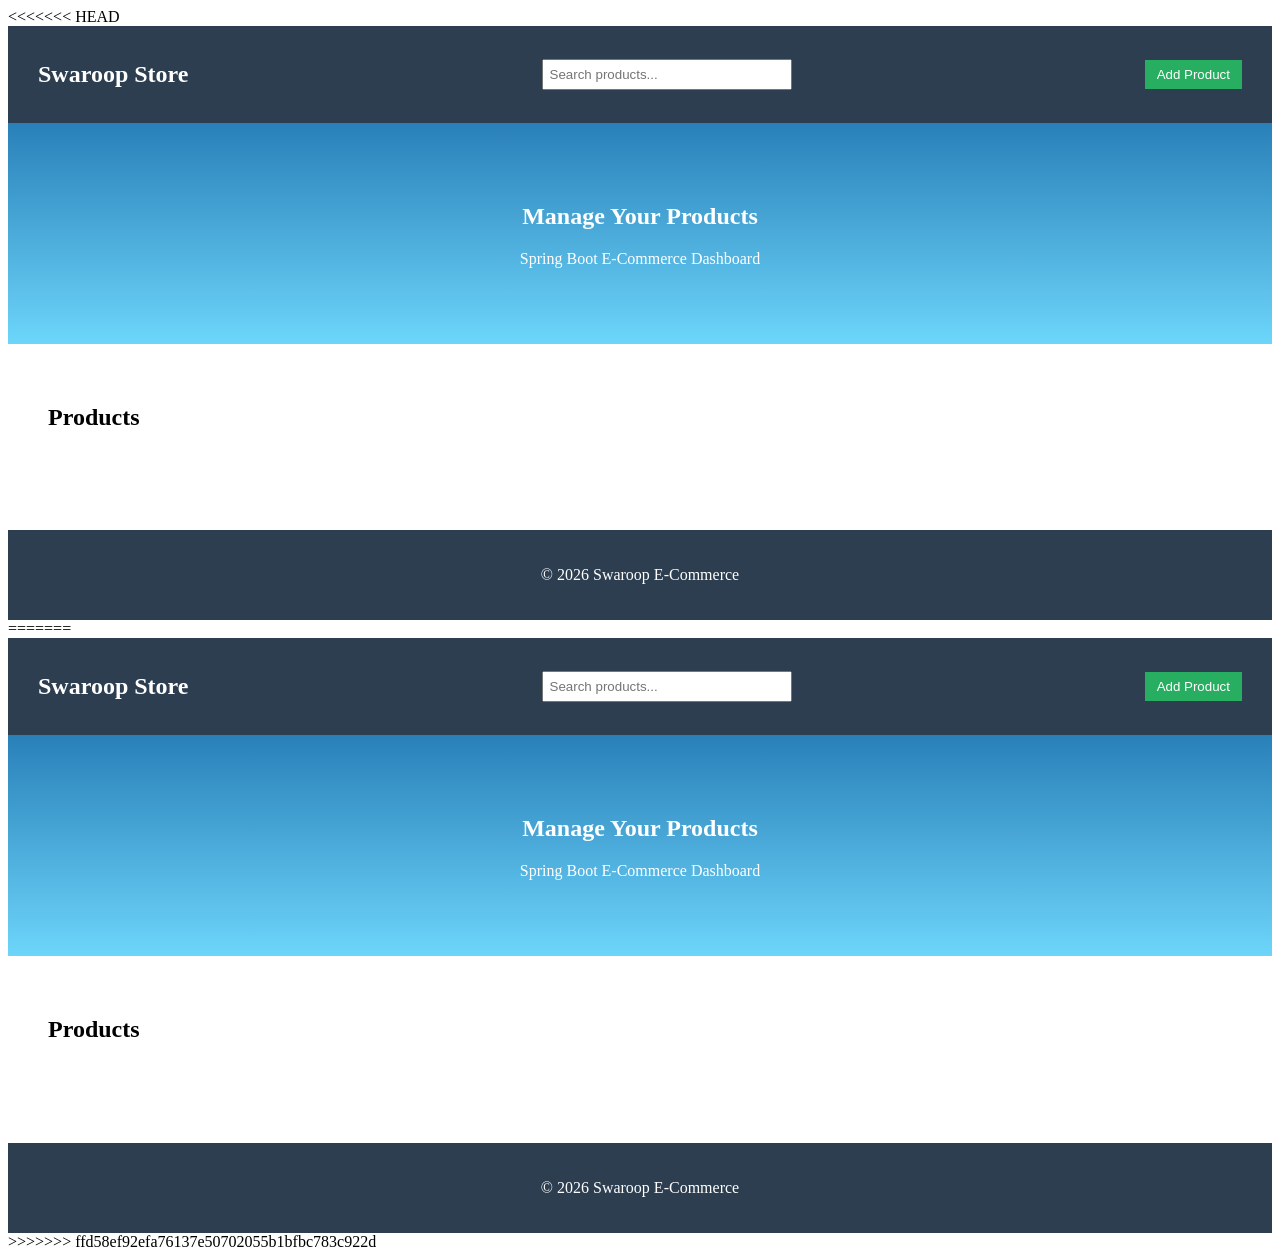
<file: ecommerce/src/main/resources/static/index.html>
<<<<<<< HEAD
<!DOCTYPE html>
<html>
<head>

<title>Swaroop E-Commerce Store</title>

<link rel="stylesheet" href="style.css">

</head>

<body>

<nav class="navbar">

<h2>Swaroop Store</h2>

<input id="search" placeholder="Search products..." onkeyup="searchProduct()">

<button onclick="openForm()">Add Product</button>

</nav>

<section class="hero">

<h1>Manage Your Products</h1>
<p>Spring Boot E-Commerce Dashboard</p>

</section>

<section class="products">

<h2>Products</h2>

<div id="productList" class="grid"></div>

</section>


<div id="productForm" class="modal">

<div class="modal-content">

<h2>Add / Update Product</h2>

<input id="id" placeholder="Product ID (for update)">
<input id="name" placeholder="Product Name">
<input id="description" placeholder="Description">
<input id="price" placeholder="Price">
<input id="imageUrl" placeholder="Image URL">

<button onclick="addProduct()">Add</button>
<button onclick="updateProduct()">Update</button>
<button onclick="closeForm()">Close</button>

</div>

</div>

<footer>

<p>© 2026 Swaroop E-Commerce</p>

</footer>

<script src="script.js"></script>

</body>
=======
<!DOCTYPE html>
<html>
<head>

<title>Swaroop E-Commerce Store</title>

<link rel="stylesheet" href="style.css">

</head>

<body>

<nav class="navbar">

<h2>Swaroop Store</h2>

<input id="search" placeholder="Search products..." onkeyup="searchProduct()">

<button onclick="openForm()">Add Product</button>

</nav>

<section class="hero">

<h1>Manage Your Products</h1>
<p>Spring Boot E-Commerce Dashboard</p>

</section>

<section class="products">

<h2>Products</h2>

<div id="productList" class="grid"></div>

</section>


<div id="productForm" class="modal">

<div class="modal-content">

<h2>Add / Update Product</h2>

<input id="id" placeholder="Product ID (for update)">
<input id="name" placeholder="Product Name">
<input id="description" placeholder="Description">
<input id="price" placeholder="Price">
<input id="imageUrl" placeholder="Image URL">

<button onclick="addProduct()">Add</button>
<button onclick="updateProduct()">Update</button>
<button onclick="closeForm()">Close</button>

</div>

</div>

<footer>

<p>© 2026 Swaroop E-Commerce</p>

</footer>

<script src="script.js"></script>

</body>
>>>>>>> ffd58ef92efa76137e50702055b1bfbc783c922d
</html>
</file>
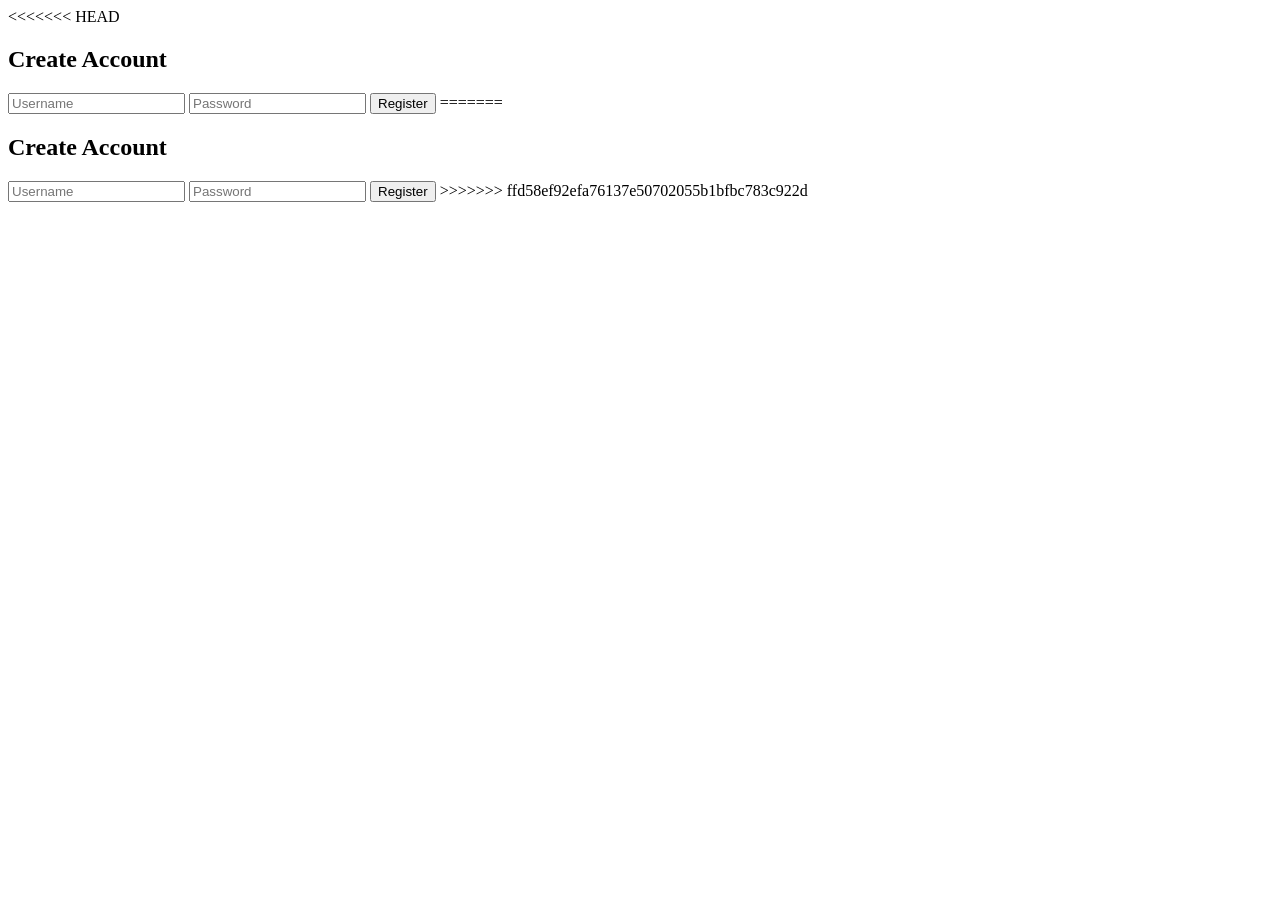
<file: ecommerce/src/main/resources/static/register.html>
<<<<<<< HEAD
<!DOCTYPE html>
<html>
<head>
<title>Register</title>
</head>

<body>

<h2>Create Account</h2>

<input id="username" placeholder="Username">
<input id="password" placeholder="Password">

<button onclick="register()">Register</button>

<script>

function register(){

fetch("/registerUser",{

method:"POST",

headers:{
"Content-Type":"application/json"
},

body:JSON.stringify({

username:document.getElementById("username").value,

password:document.getElementById("password").value,

role:"USER"

})

})

.then(()=>alert("User Registered"))

}

</script>

</body>
=======
<!DOCTYPE html>
<html>
<head>
<title>Register</title>
</head>

<body>

<h2>Create Account</h2>

<input id="username" placeholder="Username">
<input id="password" placeholder="Password">

<button onclick="register()">Register</button>

<script>

function register(){

fetch("/registerUser",{

method:"POST",

headers:{
"Content-Type":"application/json"
},

body:JSON.stringify({

username:document.getElementById("username").value,

password:document.getElementById("password").value,

role:"USER"

})

})

.then(()=>alert("User Registered"))

}

</script>

</body>
>>>>>>> ffd58ef92efa76137e50702055b1bfbc783c922d
</html>
</file>
<file: ecommerce/src/main/resources/static/style.css>
<<<<<<< HEAD
body{
margin:0;
font-family:Arial;
background:#f5f5f5;
}

.navbar{
display:flex;
justify-content:space-between;
align-items:center;
background:#2c3e50;
color:white;
padding:15px 30px;
}

.navbar input{
padding:6px;
width:250px;
}

.navbar button{
background:#27ae60;
border:none;
color:white;
padding:7px 12px;
cursor:pointer;
}

.hero{
background:linear-gradient(#2980b9,#6dd5fa);
color:white;
text-align:center;
padding:60px;
}

.products{
padding:40px;
}

.grid{
display:grid;
grid-template-columns:repeat(4,1fr);
gap:25px;
}

.product{
background:white;
border-radius:10px;
box-shadow:0 2px 10px rgba(0,0,0,0.2);
padding:15px;
text-align:center;
}

.product img{
width:100%;
height:180px;
object-fit:cover;
}

.product button{
margin:5px;
padding:6px 10px;
border:none;
cursor:pointer;
color:white;
}

.edit{
background:#3498db;
}

.delete{
background:#e74c3c;
}

.modal{
display:none;
position:fixed;
top:0;
left:0;
width:100%;
height:100%;
background:rgba(0,0,0,0.5);
}

.modal-content{
background:white;
width:350px;
margin:100px auto;
padding:20px;
border-radius:10px;
}

.modal input{
width:100%;
padding:7px;
margin:5px 0;
}

footer{
text-align:center;
padding:20px;
background:#2c3e50;
color:white;
margin-top:40px;
=======
body{
margin:0;
font-family:Arial;
background:#f5f5f5;
}

.navbar{
display:flex;
justify-content:space-between;
align-items:center;
background:#2c3e50;
color:white;
padding:15px 30px;
}

.navbar input{
padding:6px;
width:250px;
}

.navbar button{
background:#27ae60;
border:none;
color:white;
padding:7px 12px;
cursor:pointer;
}

.hero{
background:linear-gradient(#2980b9,#6dd5fa);
color:white;
text-align:center;
padding:60px;
}

.products{
padding:40px;
}

.grid{
display:grid;
grid-template-columns:repeat(4,1fr);
gap:25px;
}

.product{
background:white;
border-radius:10px;
box-shadow:0 2px 10px rgba(0,0,0,0.2);
padding:15px;
text-align:center;
}

.product img{
width:100%;
height:180px;
object-fit:cover;
}

.product button{
margin:5px;
padding:6px 10px;
border:none;
cursor:pointer;
color:white;
}

.edit{
background:#3498db;
}

.delete{
background:#e74c3c;
}

.modal{
display:none;
position:fixed;
top:0;
left:0;
width:100%;
height:100%;
background:rgba(0,0,0,0.5);
}

.modal-content{
background:white;
width:350px;
margin:100px auto;
padding:20px;
border-radius:10px;
}

.modal input{
width:100%;
padding:7px;
margin:5px 0;
}

footer{
text-align:center;
padding:20px;
background:#2c3e50;
color:white;
margin-top:40px;
>>>>>>> ffd58ef92efa76137e50702055b1bfbc783c922d
}
</file>
